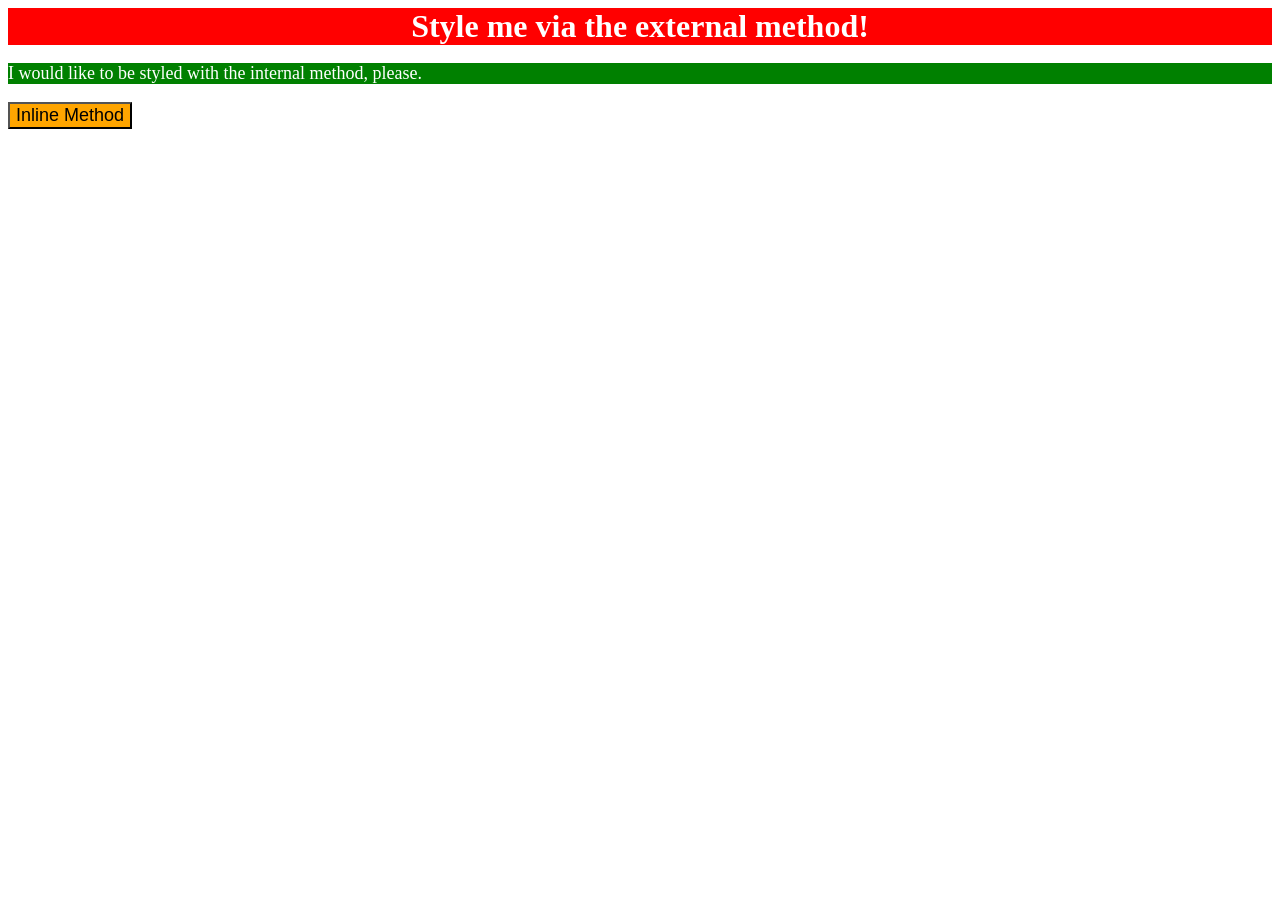
<file: foundations/intro-to-css/01-css-methods/index.html>
<!DOCTYPE html>
<html lang="en">
  <head>
    <meta charset="UTF-8">
    <meta http-equiv="X-UA-Compatible" content="IE=edge">
    <meta name="viewport" content="width=device-width, initial-scale=1.0">
    <link rel="stylesheet" href="style.css">
    <style>
      p {
        background-color: green;
        color: white;
        font-size: 18px;
      }
    </style>
    <title>Methods for Adding CSS</title>
  </head>
  <body>
    <div>Style me via the external method!</div>
    <p>I would like to be styled with the internal method, please.</p>
    <button style="background-color: orange; font-size: 18px;">Inline Method</button>
  </body>
</html>
</file>
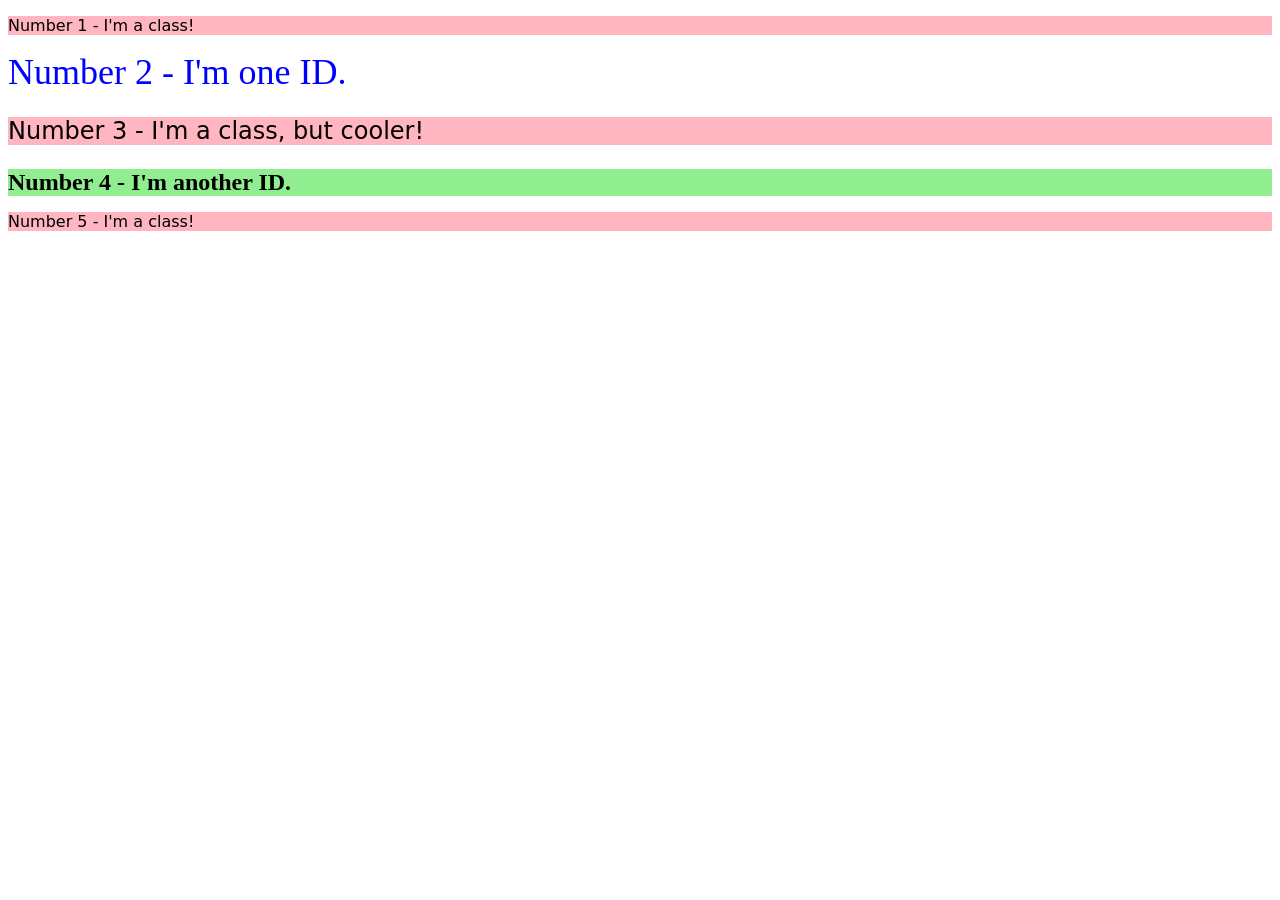
<file: foundations/intro-to-css/02-class-id-selectors/index.html>
<!DOCTYPE html>
<html lang="en">
  <head>
    <meta charset="UTF-8">
    <meta http-equiv="X-UA-Compatible" content="IE=edge">
    <meta name="viewport" content="width=device-width, initial-scale=1.0">
    <title>Class and ID Selectors</title>
    <link rel="stylesheet" href="style.css">
  </head>
  <body>
    <p class="pnk fnt-fmly">Number 1 - I'm a class!</p>
    <div id="unique-hue" class="unique-fnt">Number 2 - I'm one ID.</div>
    <p class="pnk fnt-sz fnt-fmly">Number 3 - I'm a class, but cooler!</p>
    <div class="fnt-sz unique-fntw" id="unique-grn">Number 4 - I'm another ID.</div>
    <p class="pnk fnt-fmly">Number 5 - I'm a class!</p>
  </body>
</html>
</file>
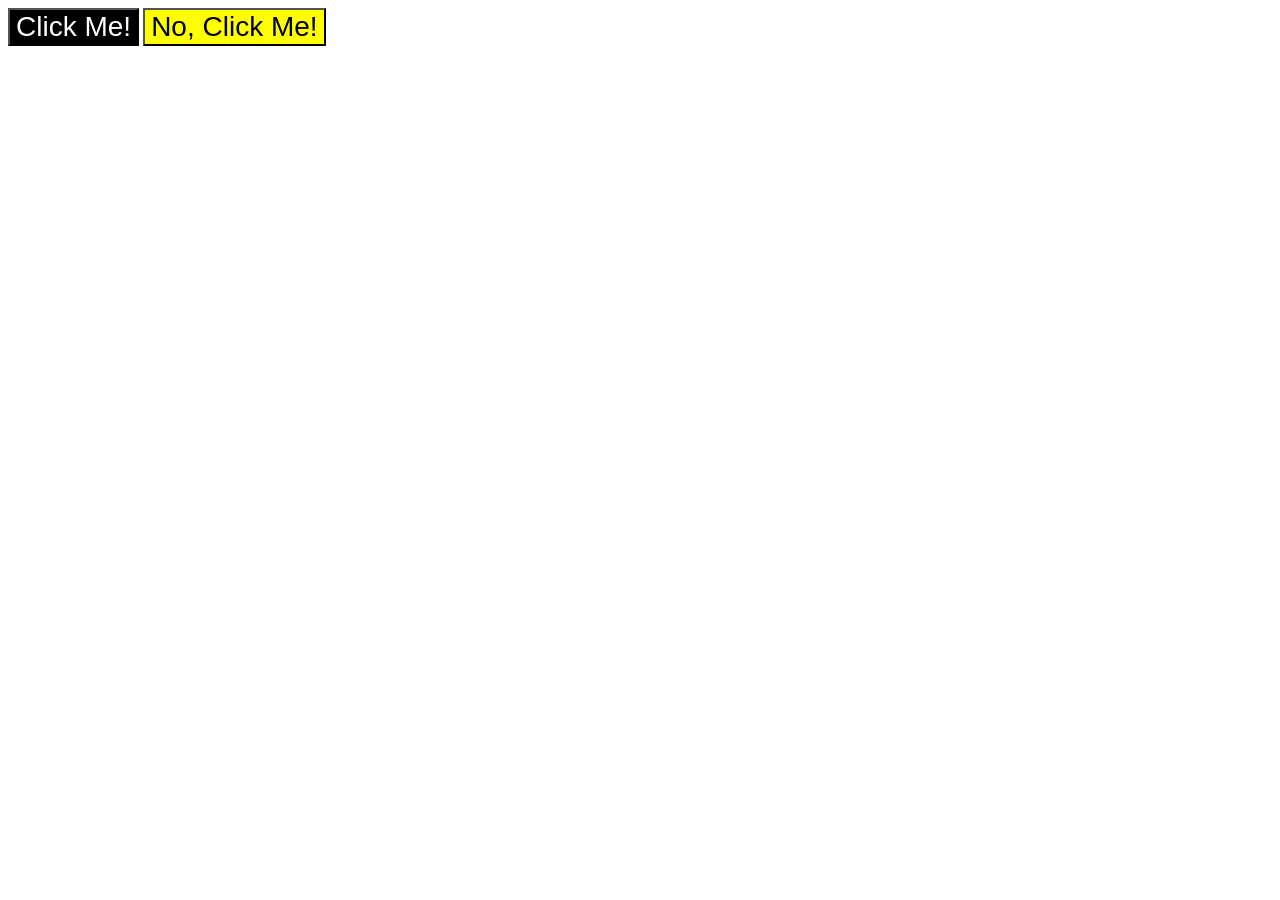
<file: foundations/intro-to-css/03-grouping-selectors/index.html>
<!DOCTYPE html>
<html lang="en">
  <head>
    <meta charset="UTF-8">
    <meta http-equiv="X-UA-Compatible" content="IE=edge">
    <meta name="viewport" content="width=device-width, initial-scale=1.0">
    <title>Grouping Selectors</title>
    <link rel="stylesheet" href="style.css">
  </head>
  <body>
    <button class="both first">Click Me!</button>
    <button class="both" id="unique-color">No, Click Me!</button>
  </body>
</html>
</file>
<file: foundations/intro-to-css/01-css-methods/style.css>
div {
    background-color: red;
    color: white;
    text-align: center;
    font-size: 32px;
    font-weight: bold;
}
</file>
<file: foundations/intro-to-css/02-class-id-selectors/style.css>
.pnk {
    background-color: rgb(255, 182, 193);
}

.fnt-sz {
    font-size: 24px;
}

.fnt-fmly {
    font-family: verdana, 
    'DejaVu Sans', sans-serif;
}

#unique-hue {
    color: #0000ff;
    font-size: 36px;
}

#unique-grn {
    background-color: #90ee90;
}
.unique-fntw {
    font-weight: bold;
}
</file>
<file: foundations/intro-to-css/03-grouping-selectors/style.css>
.both {
    font-size: 28px;
    font-family: Helvetica, "Times New Roman", sans-serif;
}
.first {
    background-color: #000000;
    color: #ffffff;
}
#unique-color {
    background-color: #ffff00;
}
</file>
